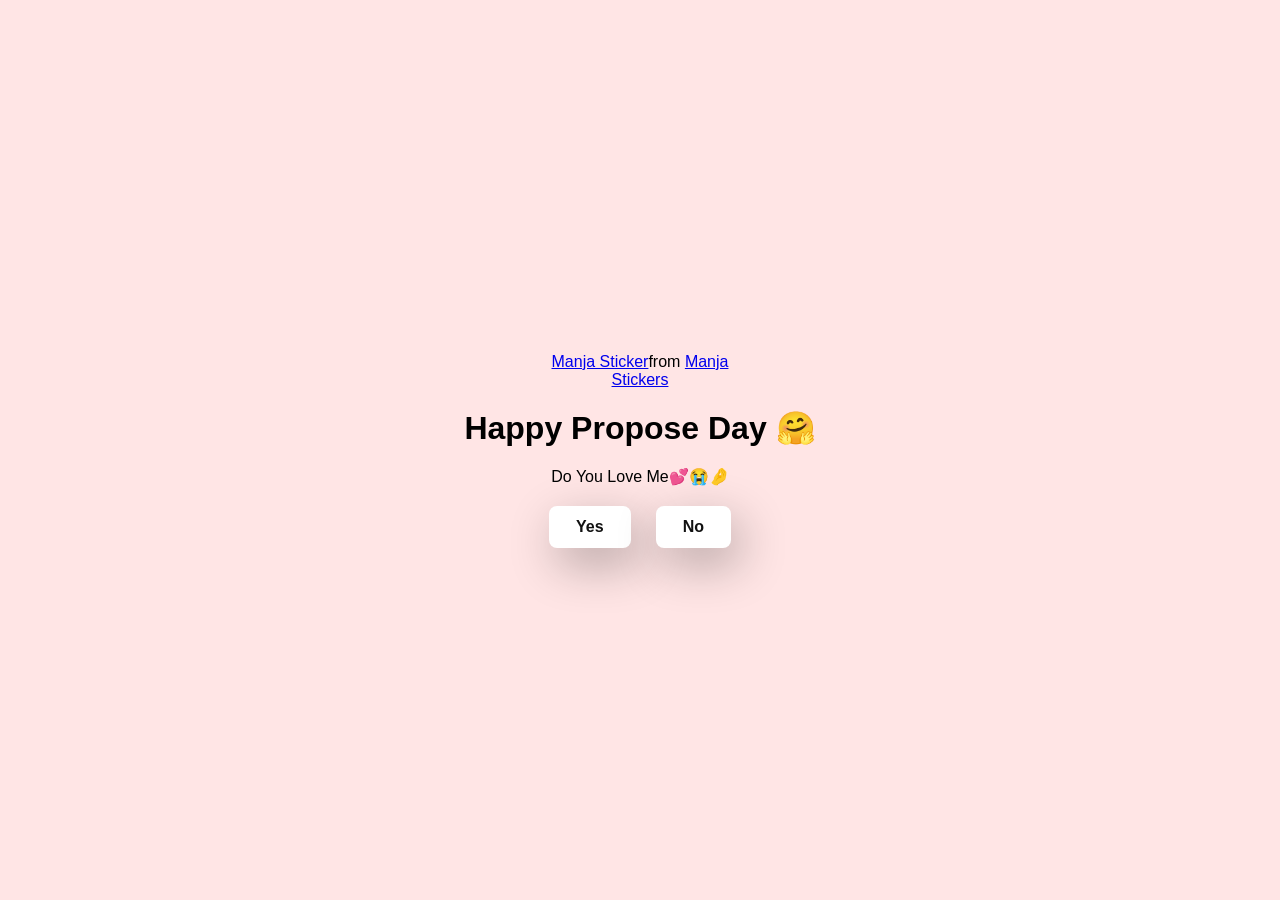
<file: index.html>
<!DOCTYPE html>
<html lang="en">
  <head>
    <meta charset="UTF-8" />
    <meta name="viewport" content="width=device-width, initial-scale=1.0" />
    <title>Proposal</title>

    <link rel="stylesheet" href="main.css" />
  </head>
  <body>
    <div class="container">
      <div
        class="tenor-gif-embed"
        data-postid="22885016"
        data-share-method="host"
        data-aspect-ratio="1.04918"
        data-width="100%"
      >
        <a href="https://tenor.com/view/manja-gif-22885016">Manja Sticker</a
        >from
        <a href="https://tenor.com/search/manja-stickers">Manja Stickers</a>
      </div>
      <script
        type="text/javascript"
        async
        src="https://tenor.com/embed.js"
      ></script>
      <h1>Happy Propose Day 🤗</h1>
      <p>Do You Love Me💕😭🤌</p>

      <div class="btn">
        <a id="yesButton" href="yes.html">Yes</a>
        <a id="noButton" href="no1.html">No</a>
      </div>
    </div>
  </body>
</html>
</file>
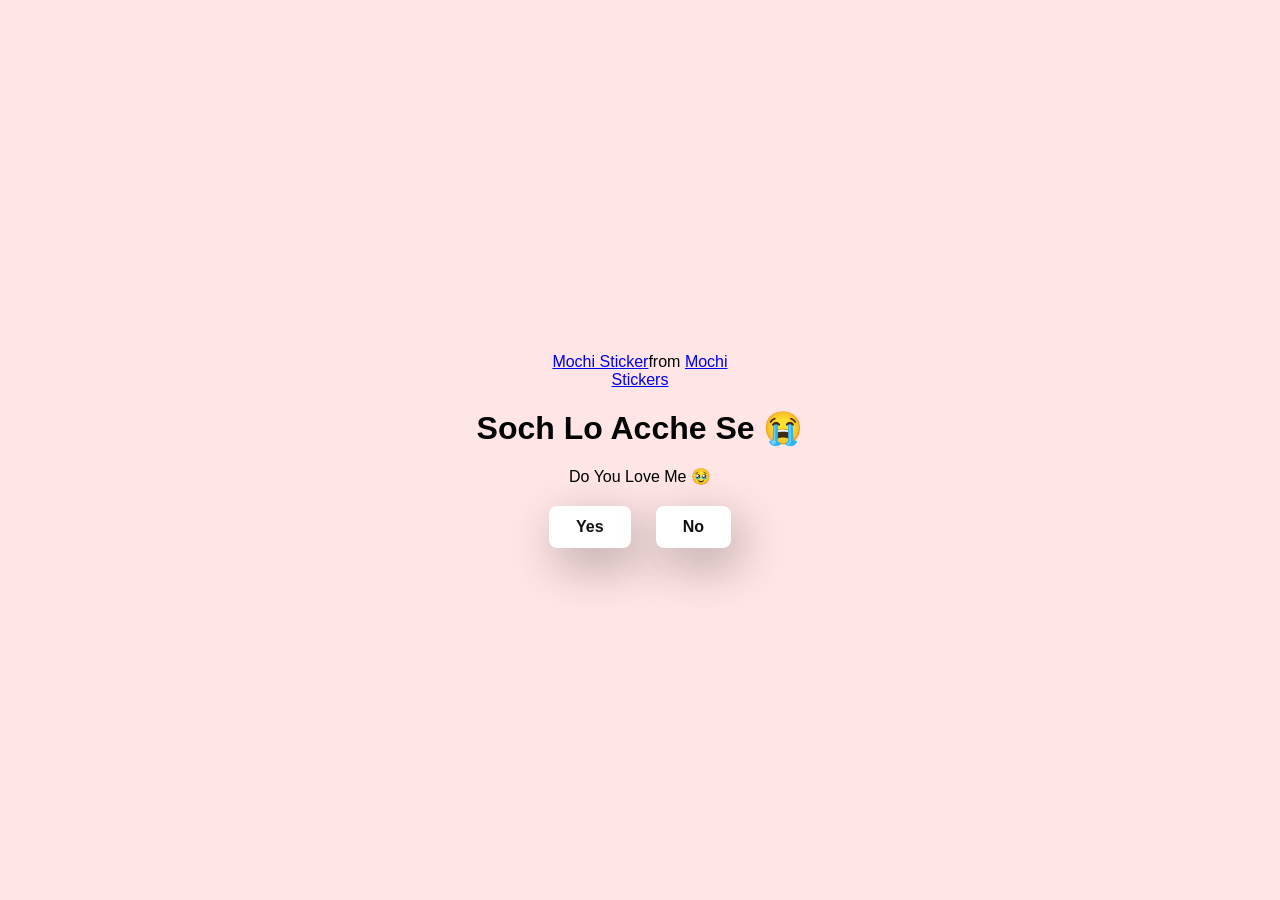
<file: no1.html>
<!DOCTYPE html>
<html lang="en">
  <head>
    <meta charset="UTF-8" />
    <meta name="viewport" content="width=device-width, initial-scale=1.0" />
    <title>Ask Her Out</title>

    <link rel="stylesheet" href="main.css" />
  </head>
  <body>
    <div class="container">
      <div
        class="tenor-gif-embed"
        data-postid="22050818"
        data-share-method="host"
        data-aspect-ratio="1"
        data-width="100%"
      >
        <a href="https://tenor.com/view/mochi-gif-22050818">Mochi Sticker</a
        >from
        <a href="https://tenor.com/search/mochi-stickers">Mochi Stickers</a>
      </div>
      <script
        type="text/javascript"
        async
        src="https://tenor.com/embed.js"
      ></script>
      <h1>Soch Lo Acche Se 😭</h1>
      <p>Do You Love Me 🥹</p>

      <div class="btn">
        <a id="yesButton" href="yes.html">Yes</a>
        <a id="noButton" href="no2.html">No</a>
      </div>
    </div>
  </body>
</html>
</file>
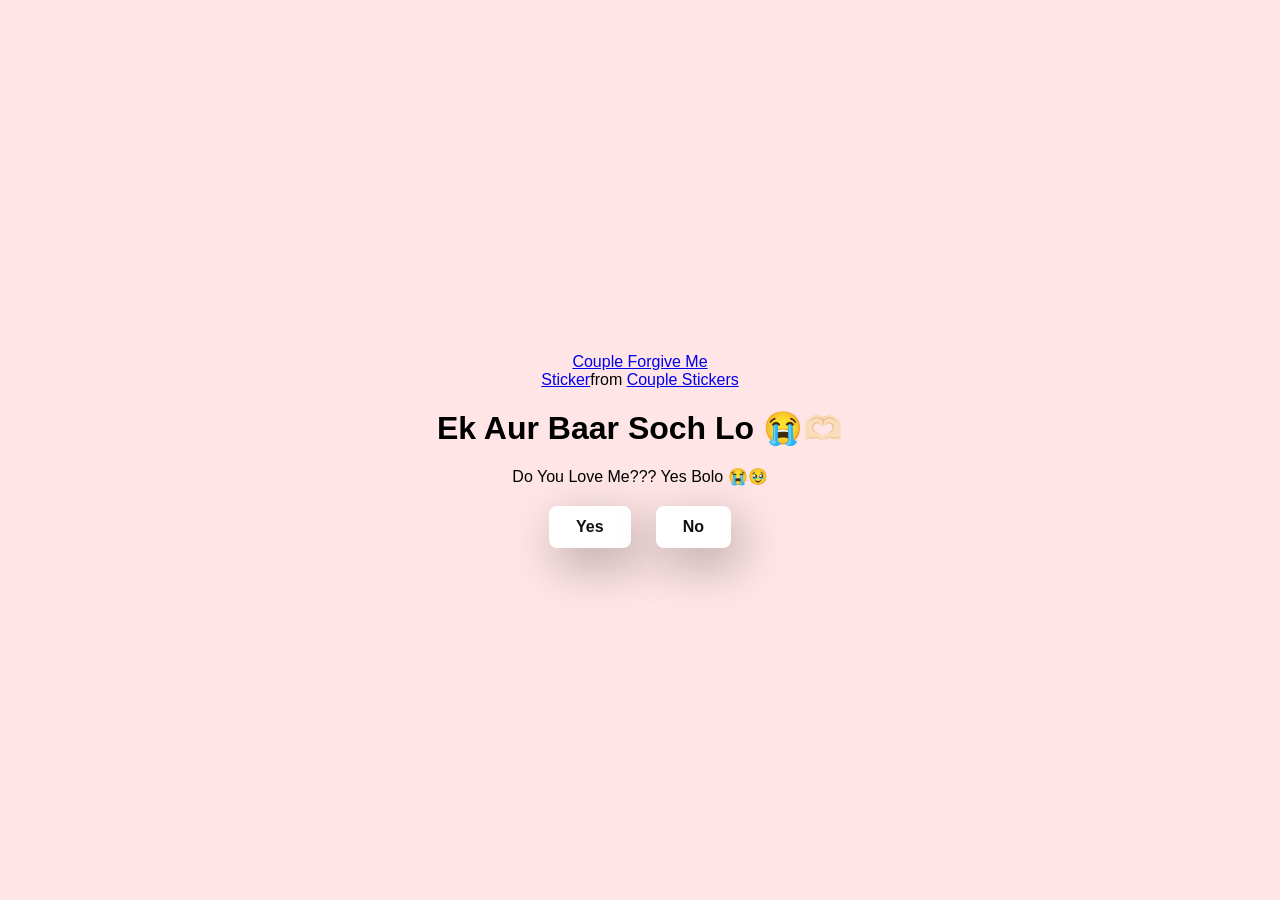
<file: no2.html>
<!DOCTYPE html>
<html lang="en">
  <head>
    <meta charset="UTF-8" />
    <meta name="viewport" content="width=device-width, initial-scale=1.0" />
    <title>Ask Her Out</title>

    <link rel="stylesheet" href="main.css" />
  </head>
  <body>
    <div class="container">
      <div
        class="tenor-gif-embed"
        data-postid="15195810"
        data-share-method="host"
        data-aspect-ratio="1"
        data-width="100%"
      >
        <a
          href="https://tenor.com/view/couple-forgive-me-asking-for-forgiveness-begging-crying-gif-15195810"
          >Couple Forgive Me Sticker</a
        >from
        <a href="https://tenor.com/search/couple-stickers">Couple Stickers</a>
      </div>
      <script
        type="text/javascript"
        async
        src="https://tenor.com/embed.js"
      ></script>

      <h1>Ek Aur Baar Soch Lo 😭🫶🏻</h1>
      <p>Do You Love Me??? Yes Bolo 😭🥹</p>

      <div class="btn">
        <a id="yesButton2" href="yes.html">Yes</a>
        <a id="noButton2" href="no3.html">No</a>
      </div>
    </div>
  </body>
</html>
</file>
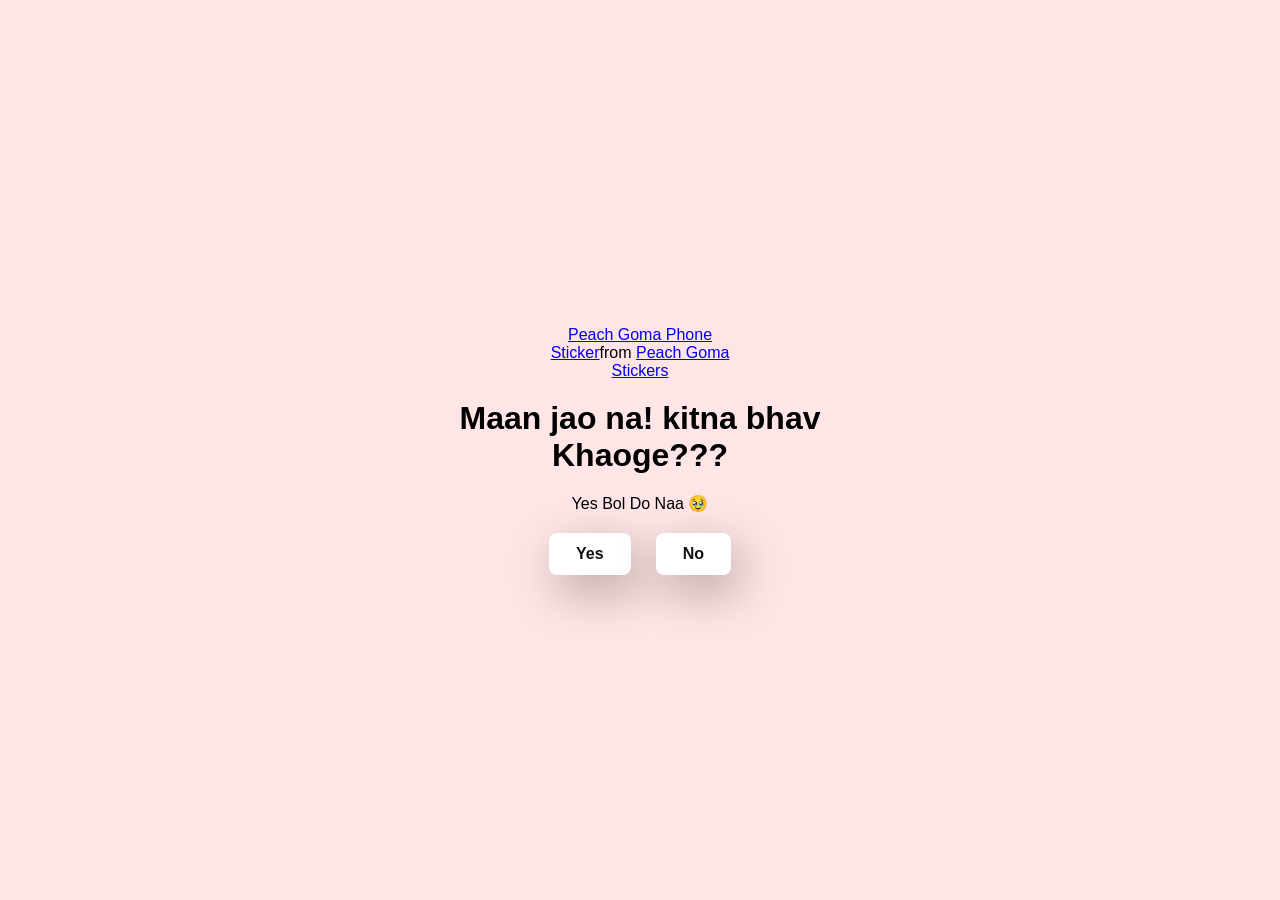
<file: no3.html>
<!DOCTYPE html>
<html lang="en">
  <head>
    <meta charset="UTF-8" />
    <meta name="viewport" content="width=device-width, initial-scale=1.0" />
    <title>Ask Her Out</title>

    <link rel="stylesheet" href="main.css" />
  </head>
  <body>
    <div class="container">
      <div
        class="tenor-gif-embed"
        data-postid="15974530976611222074"
        data-share-method="host"
        data-aspect-ratio="1.26923"
        data-width="100%"
      >
        <a
          href="https://tenor.com/view/peach-goma-phone-gif-15974530976611222074"
          >Peach Goma Phone Sticker</a
        >from
        <a href="https://tenor.com/search/peach+goma-stickers"
          >Peach Goma Stickers</a
        >
      </div>
      <script
        type="text/javascript"
        async
        src="https://tenor.com/embed.js"
      ></script>

      <h1>Maan jao na! kitna bhav Khaoge???</h1>
      <p>Yes Bol Do Naa 🥹</p>
      <div class="btn">
        <a id="yesButton" href="yes.html">Yes</a>
        <a id="noButton" href="#">No</a>
        <a id="newButton" href="burst-heart.html" style="top: 100px; left: 250px;">Special Secret</a>
      </div>
    </div>

    <script src="main.js"></script>
  </body>
</html>
</file>
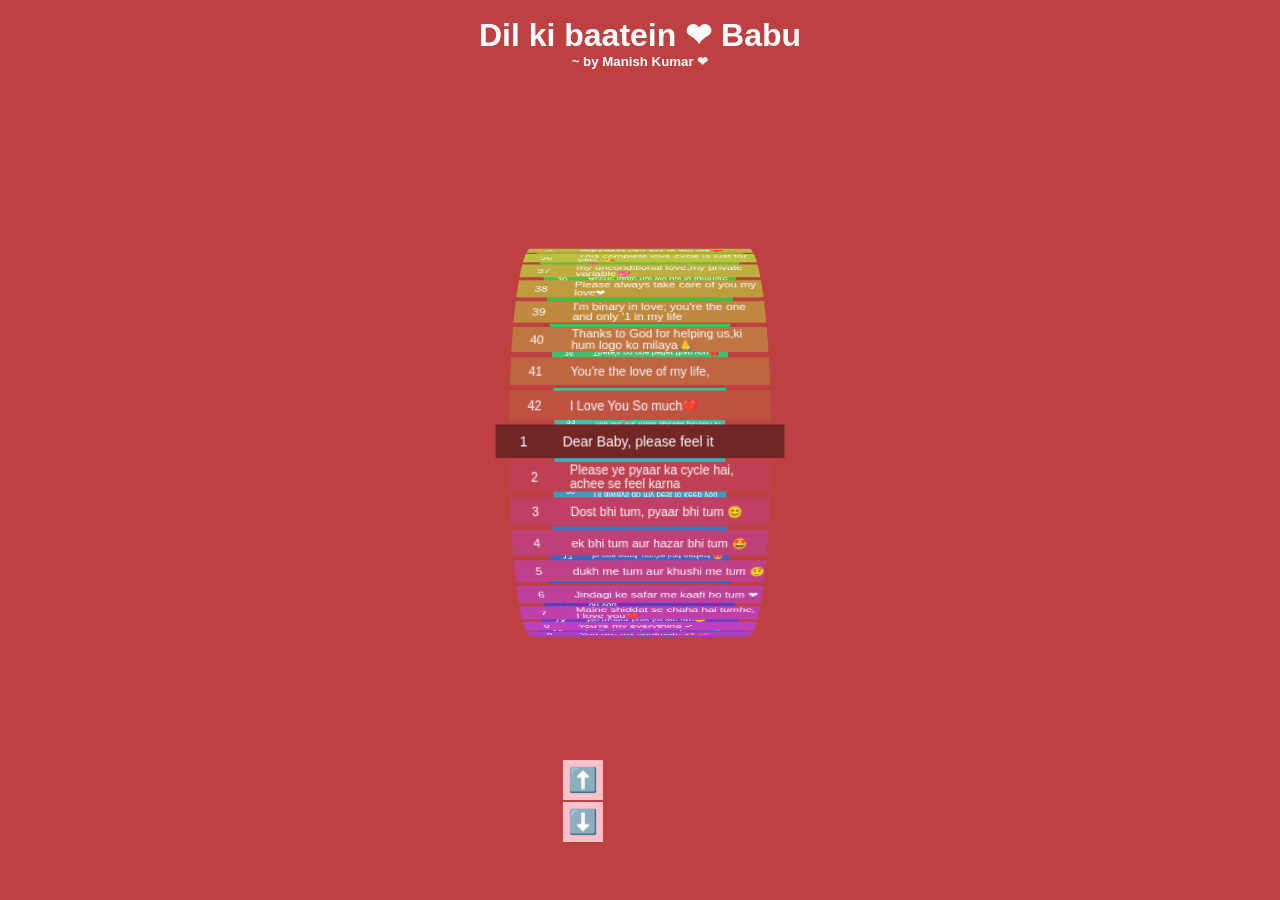
<file: yes.html>
<!DOCTYPE html>
<html lang="en">
<head>
    <meta charset="UTF-8">
    <meta name="viewport" content="width=device-width, initial-scale=1.0">
    <title>LOVE</title>
    <link rel="stylesheet" href="yes.css">
    <meta name="viewport" content="width=device-width, initial-scale=1.0">
    <!-- Google Font Link for Icons -->
    <link rel="stylesheet" href="https://fonts.googleapis.com/css2?family=Material+Symbols+Rounded:opsz,wght,FILL,GRAD@20..48,100..700,0..1,-50..200">
    <script src="yes.js" defer></script>
</head>
<body>
    <header>
        <h1>Dil ki baatein ❤ Babu</h1>
        <h5> ~ by Manish Kumar ❤</h5>
      </header>
      <div class="container">
        <ul></ul>
        <div class="controls">
          <button onclick="adjustDay(-1)">⬆️</button>
          <button onclick="adjustDay(1)">⬇️</button>
        </div>
      </div>
</body>
</html>
</file>
<file: main.css>
* {
    margin: 0;
    padding: 0;
    box-sizing: border-box;
    font-family: sans-serif;
  }
  
  body {
    width: 100%;
    min-height: 100vh;
    display: flex;
    justify-content: center;
    align-items: center;
    background-color: #ffe5e5;
  }
  
  .container {
    display: flex;
    flex-direction: column;
    text-align: center;
    align-items: center;
    gap: 20px;
    max-width: 500px;
    margin: 20px;
  }
  
  .container .tenor-gif-embed {
    max-width: 200px;
  }
  
  .container .btn {
    display: flex;
    gap: 25px;
  }
  
  .btn a {
    text-decoration: none;
    color: #111;
    background: #fff;
    padding: 10px 25px;
    border-radius: 8px;
    box-shadow: 0.5rem 1rem 3rem hsl(0, 0%, 0%, 0.3);
    font-weight: bold;
    font-size: 16px;
    transition: background 0.3s ease, color 0.3s ease, transform 0.2s ease;
    display: inline-block;
    text-align: center;
    border: 2px solid transparent;
}

.btn a:hover {
    background: #111;
    color: #fff;
    transform: scale(1.05);
    border: 2px solid #fff;
}

.btn a:active {
    transform: scale(0.98);
    box-shadow: 0.3rem 0.6rem 2rem hsl(0, 0%, 0%, 0.2);
}
#newButton {
  display: none; /* Initially hidden */
  top: 100px;
  left: 100px;
}
/* Heart Animation */
.heart {
  position: absolute;
  font-size: 42px;
  color: red;
  animation: heart-animation 1s ease-out;
  opacity: 0;
  transform: scale(0);
}

@keyframes heart-animation {
  0% {
      transform: scale(0);
      opacity: 1;
  }
  50% {
      transform: scale(1.5);
  }
  100% {
      transform: scale(1);
      opacity: 0;
  }
}
</file>
<file: yes.css>
* {
  margin: 0;
  padding: 0;
  box-sizing: border-box;
}
body {
  min-height: 100vh;
  display: grid;
  place-items: center;
  overflow: hidden;
  font-family: sans-serif;
  background-color: rgb(1, 1, 1);
  background-image: linear-gradient (#ffe5e5);
  color: white;
  transition: background-color 500ms ease;
} /* header */
header {
  position: absolute;
  z-index: 999;
  text-align: center;
  top: 0rem;
  text-decoration: aquamarine;
  padding: 1rem;
  background: inherit;
}
.container {
  /* position: relative; */
  width: 180px;
}
ul {
  list-style: none;
  width: 100%;
  height: 80%;
  position: relative;
  perspective: 900px;
  transform-style: preserve-3d;
}
ul > li {
  position: absolute;
  left: 50%;
  top: calc(50% - 1.2rem);
  --rotateX: calc(    1deg * var(--rotateDegrees) * calc(var(--day_idx) - var(--currentDay))  );
  transform: rotateX(var(--rotateX)) translateZ(190px) translateX(-50%)    scale(var(--scale, 1));
  --hue: calc(var(--rotateDegrees) * var(--day_idx));
  background-color: hsl(var(--hue), 50%, var(--lightness, 50%));
  width: 115%;
  color: white;
  display: grid;
  grid-template-columns: 2.5rem auto;
  height: 1.5rem;
  transition: transform 900ms ease, background-color 900ms ease;
  -webkit-transition: transform 900ms ease, background-color 900ms ease;
  -moz-transition: transform 900ms ease, background-color 900ms ease;
  -ms-transition: transform 900ms ease, background-color 900ms ease;
  -o-transition: transform 900ms ease, background-color 900ms ease;
  font-size: 10px;
}
ul > li.active {
  --lightness: 30%;
  --scale: 1.1;
}
ul > li > * {
  display: grid;
  align-items: center;
}
li > time {
  text-align: center;
}
li > span {
  padding-inline-start: 0.5rem;
  color: white;
} /* controls */
.controls {
  position: absolute;
  top: 89%;
  left: 44%;
  transform: translateY(-50%);
  display: flex;
  flex-direction: column;
  gap: 0.125rem;
}
.controls button {
  width: 2.5rem;
  aspect-ratio: 1;
  font-size: 1.5rem;
  color: rgb(106, 245, 25);
  border: none;
  background: pink;
  display: flex;
  place-items: center;
  justify-content: center;
}
.controls button:hover,
.controls button:focus {
  background: red;
}
.controls button:active {
  transform: scale(1.1);
}
.border {
  width: 96%;
  height: 3em;
  border: 1px solid white;
  position: absolute;
  top: 50%;
  left: 50%;
  transform: translate(-50%, -50%);
}
</file>
